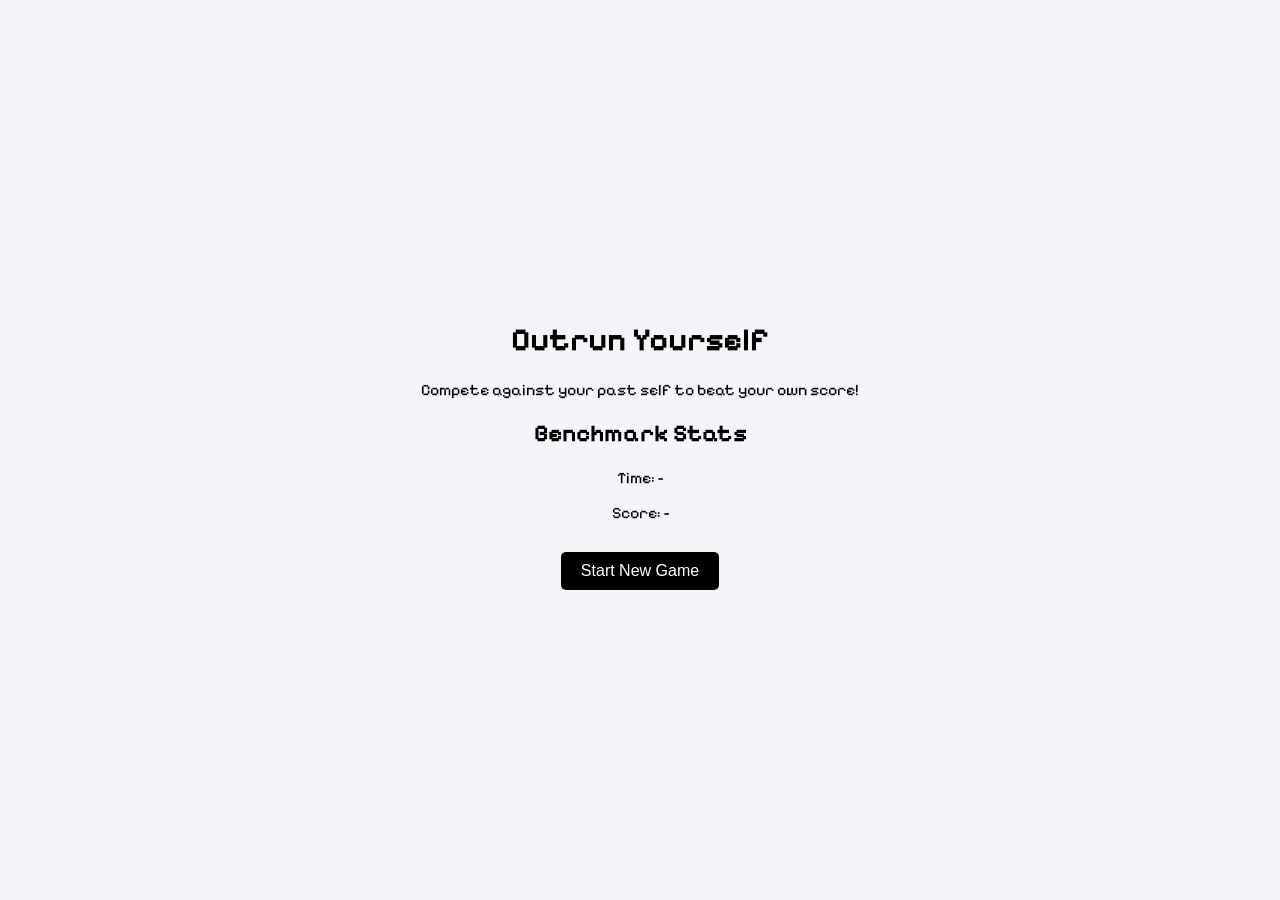
<file: index.html>
<!DOCTYPE html>
<html lang="en">
<head>
  <meta charset="UTF-8">
  <meta name="viewport" content="width=device-width, initial-scale=1.0">
  <title>Outrun Yourself</title>
  <link rel="stylesheet" href="style.css">
  <link rel="preconnect" href="https://fonts.googleapis.com">
  <link rel="preconnect" href="https://fonts.gstatic.com" crossorigin>
  <link href="https://fonts.googleapis.com/css2?family=Parkinsans:wght@300..800&family=Pixelify+Sans:wght@400..700&display=swap" rel="stylesheet">
</head>
<body>
  <div id="homepage">
    <h1>Outrun Yourself</h1>
    <p>Compete against your past self to beat your own score!</p>
    <div id="stats">
      <h2>Benchmark Stats</h2>
      <p>Time: <span id="benchmarkTime">-</span></p>
      <p>Score: <span id="benchmarkScore">-</span></p>
    </div>
    <button id="startButton">Start New Game</button>
  </div>

  <!-- Game Canvas -->
  <canvas id="gameCanvas"></canvas>

  <button id="quitButton">Quit to Homepage</button>

  <script src="Game.js"></script>
</body>
</html>
</file>
<file: style.css>
body {
    font-family: "Pixelify Sans", sans-serif;
    font-optical-sizing: auto;
    font-weight: 300;
    font-style: normal;
    margin: 0;
    display: flex;
    justify-content: center;
    align-items: center;
    height: 100vh;
    background-color: #f4f4f9;
  }
  
  #homepage {
    text-align: center;
  }
  
  #stats {
    margin: 20px 0;
  }
  
  #gameCanvas {
    display: none;
    background: #eef;
    margin: 0 auto;
    border: 2px solid #ccc;
    width: 80vw;
    height: 50vh;
  }
  
  button {
    padding: 10px 20px;
    font-size: 1rem;
    color: rgb(255, 255, 255);
    background-color: #000000;
    border: none;
    border-radius: 5px;
    cursor: pointer;
    margin: 10px;
  }
  
  button:hover {
    background-color: #696e73;
  }
  
  #quitButton {
    display: none;
    position: fixed;
    top: 10px;
    right: 10px;
    background-color: #dc3545;
  }
  
  #quitButton:hover {
    background-color: #a71d2a;
  }
</file>
<file: Homepage.css>
body {
    font-family: "Pixelify Sans", sans-serif;
    font-optical-sizing: auto;
    font-weight: 300;
    font-style: normal;
    margin: 0;
    display: flex;
    justify-content: center;
    align-items: center;
    height: 100vh;
    background-color: #f4f4f9;
  }
  
  #homepage {
    text-align: center;
  }
  
  #stats {
    margin: 20px 0;
  }
  
  #gameCanvas {
    display: none;
    background: #eef;
    margin: 0 auto;
    border: 2px solid #ccc;
    width: 80vw;
    height: 50vh;
  }
  
  button {
    padding: 10px 20px;
    font-size: 1rem;
    color: rgb(255, 255, 255);
    background-color: #000000;
    border: none;
    border-radius: 5px;
    cursor: pointer;
    margin: 10px;
  }
  
  button:hover {
    background-color: #696e73;
  }
  
  #quitButton {
    display: none;
    position: fixed;
    top: 10px;
    right: 10px;
    background-color: #dc3545;
  }
  
  #quitButton:hover {
    background-color: #a71d2a;
  }
</file>
